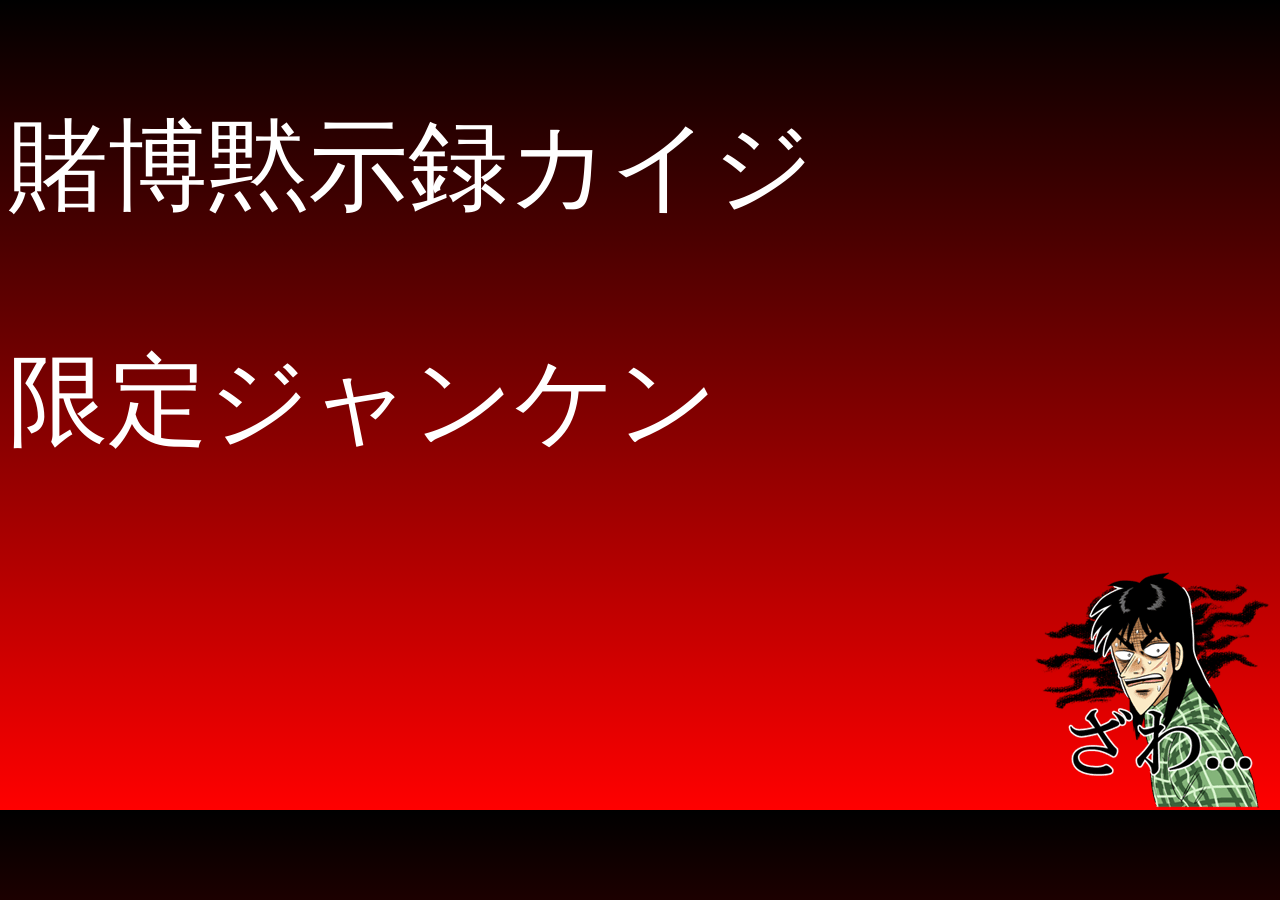
<file: index.html>
<!DOCTYPE html>
<html lang="en">
<head>
    <meta charset="UTF-8">
    <meta name="viewport" content="width=device-width, initial-scale=1.0">
    <link rel="stylesheet" href="css/index.css">
    <title>Zyanken</title>
</head>
<body>
    <header>
    </header>
    <main>
        <div class="title">
           <p>賭博黙示録カイジ</p> 
           <p>限定ジャンケン</p>
        </div>
       <a href="zyanken.html"><img src="img/main.png" alt=""></a>
    </main>
    <script type="text/javascript" src="https://code.jquery.com/jquery-3.4.1.min.js"></script>
  <script src="js/main.js"></script>
</body>
</html>
</file>
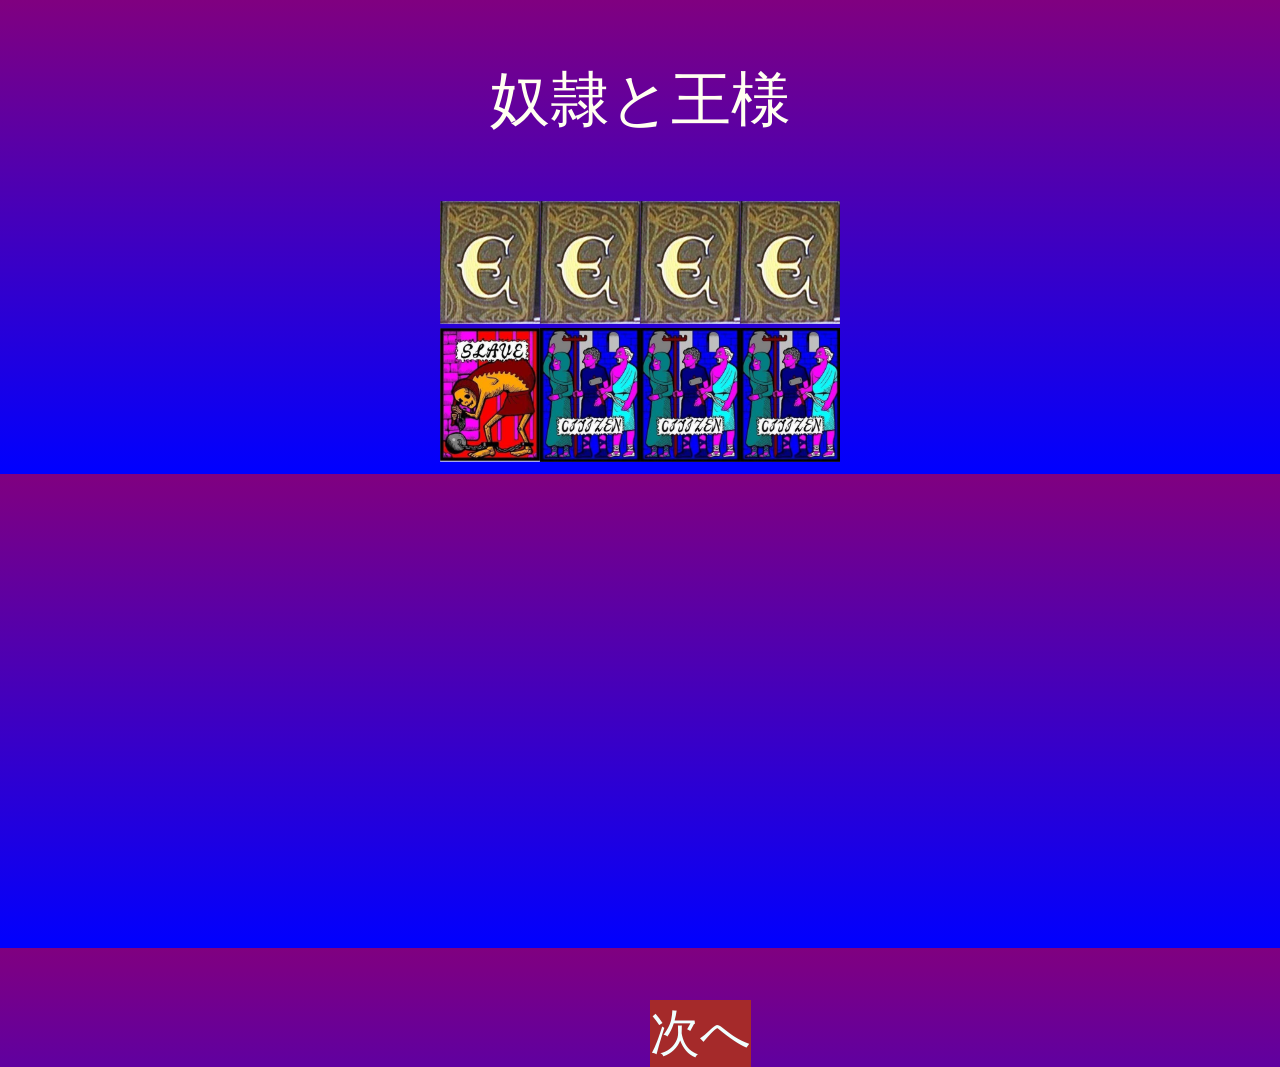
<file: tonegawa.html>
<!DOCTYPE html>
<html lang="ja">
<head>
    <meta charset="UTF-8">
    <meta name="viewport" content="width=device-width, initial-scale=1.0">
    <link rel="stylesheet" href="css/tonegawa.css">
    <title>tonegawa</title>
</head>
<body>
    <header>
        <p id="btn">奴隷と王様</p>
    </header>
    <main>
       <div id="uraa"></div>
       <div id="zibun"></div>
       <div class="result"></div>
       <div class="aite"></div>
       <div class="winner">
       <div class="kaizi"><p></p></div>
        <div class="tonegawa"><p></p></div>
       </div>
       <div class="syobu"></div>
       <div class="button">次へ</div>
       <div class="syouhai"></div>
       <div id="content"></div>
    </main>
    <script type="text/javascript" src="https://code.jquery.com/jquery-3.4.1.min.js"></script>
    <script src="js/main2.js"></script>  
</body>
</html>
</file>
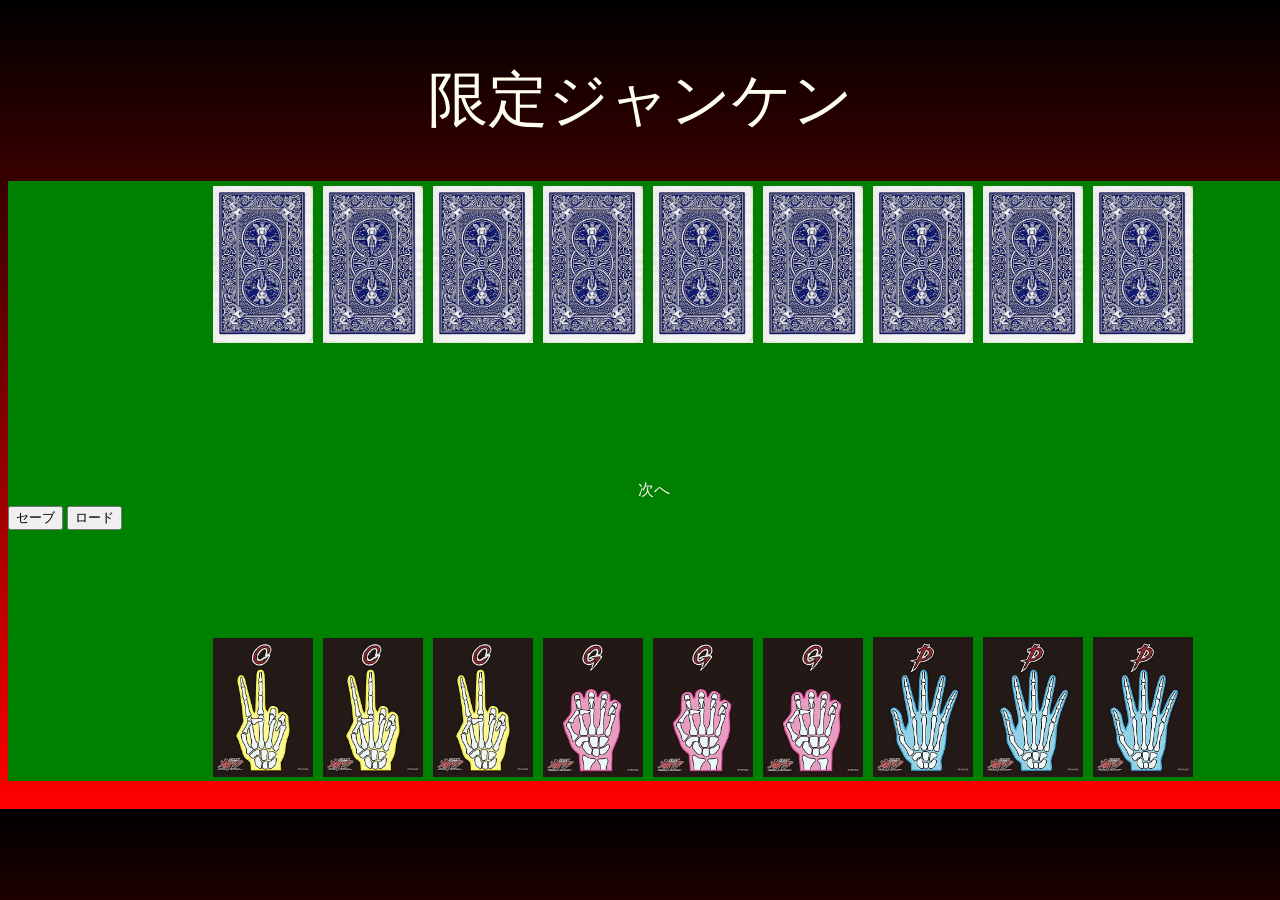
<file: zyanken.html>
<!DOCTYPE html>
<html lang="en">
<head>
    <meta charset="UTF-8">
    <meta name="viewport" content="width=device-width, initial-scale=1.0">
    <link rel="stylesheet" href="css/style.css">
    <title>Zyanken</title>
</head>
<body>
    <header>
        <p id="btn">限定ジャンケン</p>
    </header>
    <main>
       <div id="uraa"></div>
       <div id="zibun"></div>
       <div class="result"></div>
       <div class="aite"></div>
       <div class="winner">
       <div class="win"><p></p></div>
        <div class="lose"><p></p></div>
       </div>
       <div class="syobu"></div>
       <div class="button">次へ</div>
       <div class="syouhai"></div>
       <button id="save">セーブ</button>
        <button id="load">ロード</button>
    </main>
    <script type="text/javascript" src="https://code.jquery.com/jquery-3.4.1.min.js"></script>
    <script src="js/main.js"></script>
</body>
</html>
</file>
<file: css/index.css>
body{
    background: linear-gradient(black, red);
}
.title{
    color: white;
}
p {
    font-size: 100px;
}
img{
    float: right;
}
</file>
<file: css/tonegawa.css>
header{
    color: ivory;
    width: 1000px;
    margin: 0 auto;
    font-size: 60px;
    text-align:center;
    font-family:"ヒラギノ丸ゴ Pro W4"
}
body{
    background: linear-gradient(purple,blue);     
}
#zibun{
    width: 400px;
    margin: 0 auto;
}
#uraa{
    width: 400px;
    margin: 0 auto;
}
.result{
    position: absolute;
    top: 600px;  
}
.result img{
    width: 595px;
}
.aite{
    position: absolute;
    left: 800px;
}
.syouhai{
    position: absolute;
    left: 650px;
    top: 1000px;
    color: azure;
    background-color: brown;
    font-size: 50px;
}
.button{
    position: absolute;
    left: 650px;
    top: 1000px;
    color: azure;
    background-color: brown;
    font-size: 50px;
}
.syobu{
    position: absolute;
    left: 650px;
    top: 800px;
    color: azure;
    background-color: black;
    font-size: 50px;
}
.kaizi{
    position: absolute;
    left: 1300px;
    bottom: 700px;
    color: cornsilk;
}
.tonegawa{
    position: absolute;
    left: 1300px;
    bottom: 660px ;
    color: cornsilk;
}
</file>
<file: css/style.css>
header{
    color: ivory;
    width: 1000px;
    margin: 0 auto;
    font-size: 60px;
    text-align:center;
    font-family:"ヒラギノ丸ゴ Pro W4"
}
body{
    background: linear-gradient(black, red);     
}
main{
  background-color: green;
  width: 1400px;
  height: 600px;
  margin: 0 auto;
  position: relative;
  bottom: 20px;
}
.gu-{
 width: 100px;
}
.cyoki{
    width: 100px;
}
.pa-{
    width: 100px;
}
.uraa{
    text-align: center;
    position: relative;
}
.ura{
    width: 100px;
    height: 140px;
}
#uraa{
    width: 1000px;
    margin: 0 auto;
    position: relative;
}
#uraa img{
    padding: 5px;
}
#zibun{
    width: 1000px;
    margin: 0 auto;
    position: relative;
    top: 280px;
}
#zibun img{
    padding: 5px;
}
.result{
    width: 100px;
    position: absolute;
    bottom: 240px;
    left: 500px;
}
.aite img{
    width: 100px;
    position: absolute;
    bottom: 245px;
    left: 700px;
    transform: rotate( -180deg );
}
.winner{
    position: absolute;
    bottom: 500px;
    left: 1250px;
    color: white;
}
.syobu{
    position: absolute;
    bottom: 280px;
    left: 1200px;
    font-size: 60px;
}
.button{
    text-align: center;
    position: absolute;
    left: 630px;
    bottom: 280px;
    color: lavenderblush;
}
.syouhai{
    position: absolute;
    left: 550px;
    bottom:260px;
    font-size: 100px;
    color: white;
}
</file>
